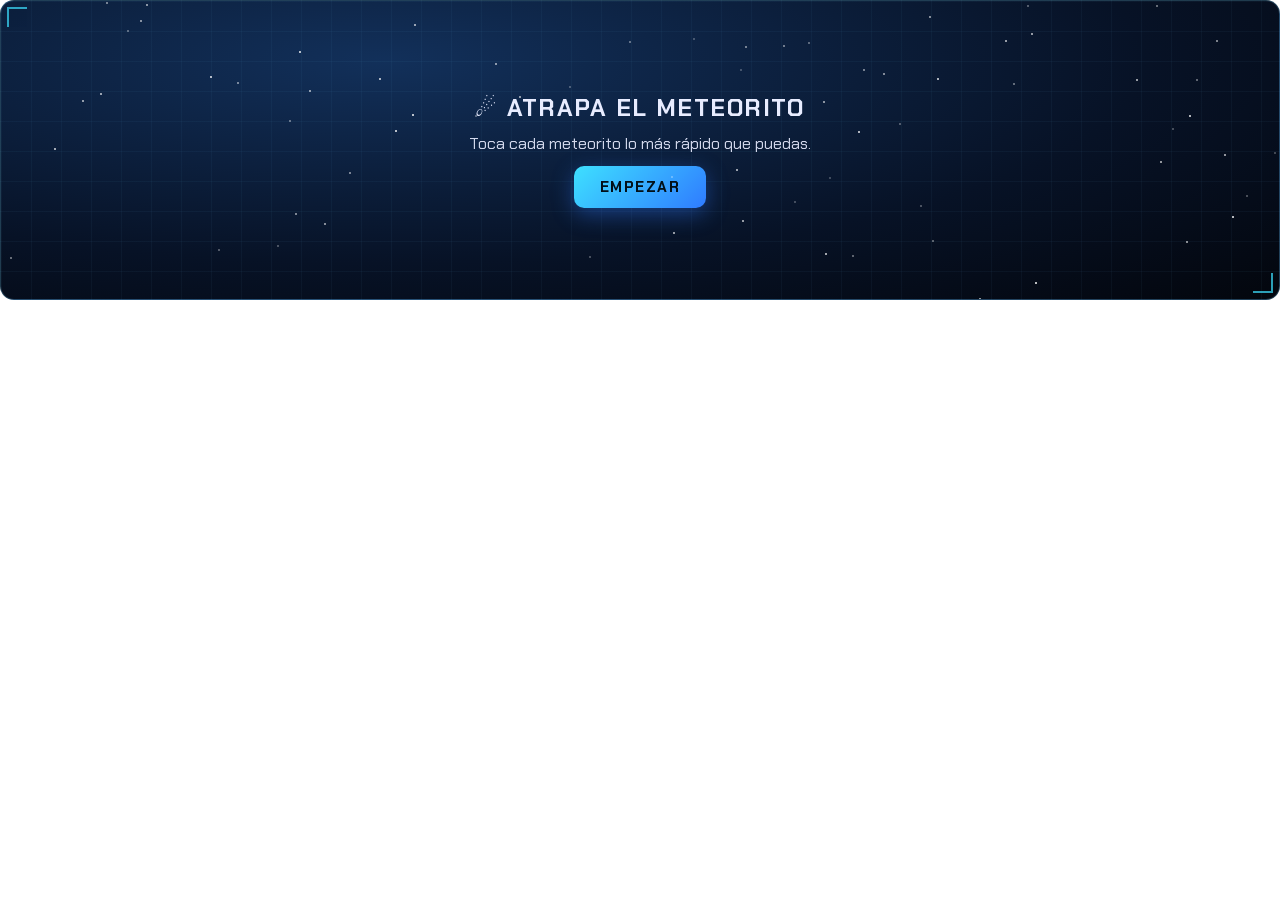
<file: componentes/meteorito/index.html>
<!doctype html>
<html>
<head>
<meta charset="utf-8">
<link href="https://fonts.googleapis.com/css2?family=Chakra+Petch:wght@600;700&family=JetBrains+Mono:wght@500&display=swap" rel="stylesheet">
<!--
  ATRAPA EL METEORITO - prueba de reacción convertida en juego
  Crew Health Monitor · NASA Space Apps Challenge 2026

  Aparecen meteoritos en momentos al azar; hay que tocarlos lo más rápido posible.
  Mide el tiempo de reacción (como una versión corta de la prueba PVT de NASA)
  y se lo devuelve a la app de Streamlit.
-->
<style>
  html, body { margin: 0; padding: 0; font-family: "Chakra Petch", system-ui, sans-serif; background: transparent; }
  #juego { position: relative; width: 100%; height: 300px; border-radius: 14px; overflow: hidden; cursor: crosshair; box-sizing: border-box;
           border: 1px solid rgba(98,180,220,.3); user-select: none;
           background: linear-gradient(rgba(98,180,220,.05) 1px, transparent 1px) 0 0/30px 30px,
                       linear-gradient(90deg, rgba(98,180,220,.05) 1px, transparent 1px) 0 0/30px 30px,
                       radial-gradient(ellipse at 30% 20%, #12305a 0%, #071226 60%, #03060d 100%); }
  #juego::before, #juego::after { content: ""; position: absolute; width: 18px; height: 18px; border: 2px solid #3ee0ff; opacity: .7; pointer-events: none; }
  #juego::before { top: 6px; left: 6px; border-right: 0; border-bottom: 0; }
  #juego::after { bottom: 6px; right: 6px; border-left: 0; border-top: 0; }
  .estrella { position: absolute; width: 2px; height: 2px; background: #fff; border-radius: 50%; opacity: .7; }
  #meteoro { position: absolute; width: 58px; height: 58px; display: none; transform: translate(-50%, -50%); }
  #meteoro .roca { width: 100%; height: 100%; border-radius: 50%;
           background: radial-gradient(circle at 35% 35%, #ffd27a 0%, #f08a24 45%, #b4471b 75%, #5a1f0c 100%);
           box-shadow: 0 0 22px 6px rgba(255, 140, 40, .55); }
  #meteoro .cola { position: absolute; right: 70%; top: 30%; width: 70px; height: 22px; border-radius: 12px;
           background: linear-gradient(90deg, rgba(255,160,60,0) 0%, rgba(255,160,60,.6) 100%); transform: rotate(-25deg); }
  #panel { position: absolute; inset: 0; display: flex; flex-direction: column; align-items: center; justify-content: center;
           color: #e8ecff; text-align: center; gap: 10px; padding: 16px; }
  #panel h2 { margin: 0; font-size: 24px; letter-spacing: .06em; text-transform: uppercase; }
  #panel p { margin: 0; max-width: 460px; line-height: 1.4; opacity: .9; }
  button { font: inherit; font-weight: 700; font-size: 15px; letter-spacing: .1em; text-transform: uppercase; padding: 11px 26px;
           border-radius: 10px; border: 0; background: linear-gradient(135deg, #3ee0ff, #2f7bff); color: #021019; cursor: pointer;
           box-shadow: 0 6px 22px rgba(47,123,255,.4); transition: transform .15s, box-shadow .2s; }
  button:hover { box-shadow: 0 8px 30px rgba(62,224,255,.55); transform: translateY(-1px); }
  button:active { transform: scale(.96); }
  #hud { position: absolute; top: 12px; left: 30px; right: 30px; display: flex; justify-content: space-between;
         color: #9fe9ff; font-family: "JetBrains Mono", monospace; font-size: 13px; pointer-events: none; }
  .boom { position: absolute; color: #ffe08a; font-weight: 700; font-size: 18px; transform: translate(-50%, -50%);
          pointer-events: none; animation: sube .7s ease-out forwards; }
  @keyframes sube { to { opacity: 0; transform: translate(-50%, -140%); } }
</style>
</head>
<body>
<div id="juego">
  <div id="hud"><span id="ronda"></span><span id="ultimo"></span></div>
  <div id="meteoro"><div class="cola"></div><div class="roca"></div></div>
  <div id="panel"><h2 id="titulo"></h2><p id="texto"></p><button id="boton"></button></div>
</div>
<script>
  // ---- Comunicación con Streamlit (protocolo de componentes, sin librerías) ----
  function enviar(tipo, datos) {
    window.parent.postMessage(Object.assign({ isStreamlitMessage: true, type: tipo }, datos), "*");
  }
  function ajustarAltura() { enviar("streamlit:setFrameHeight", { height: 310 }); }
  function devolverValor(valor) { enviar("streamlit:setComponentValue", { value: valor, dataType: "json" }); }

  // ---- Textos (los manda la app según el idioma) ----
  let T = {
    titulo: "Atrapa el meteorito", texto: "Toca cada meteorito lo más rápido que puedas.",
    empezar: "Empezar", ronda: "Ronda", espera: "Espera…", listo: "¡Listo!",
    resultado: "Tu tiempo de reacción", otra: "Jugar otra vez", temprano: "¡Muy pronto! Espera a que aparezca."
  };
  const RONDAS = 5;
  window.addEventListener("message", (e) => {
    if (e.data && e.data.type === "streamlit:render") {
      if (e.data.args && e.data.args.textos) {
        T = Object.assign(T, e.data.args.textos);
        if (estado === "inicio") pantallaInicio();
      }
      ajustarAltura();
    }
  });

  // ---- Fondo de estrellas ----
  const juego = document.getElementById("juego");
  for (let i = 0; i < 70; i++) {
    const s = document.createElement("div");
    s.className = "estrella";
    s.style.left = Math.random() * 100 + "%";
    s.style.top = Math.random() * 100 + "%";
    s.style.opacity = (0.3 + Math.random() * 0.7).toFixed(2);
    juego.appendChild(s);
  }

  // ---- Lógica del juego ----
  const meteoro = document.getElementById("meteoro"), panel = document.getElementById("panel");
  const boton = document.getElementById("boton"), hudRonda = document.getElementById("ronda"),
        hudUltimo = document.getElementById("ultimo");
  let estado = "inicio", tiempos = [], tempranos = 0, aparecio = 0, temporizador = null;

  function pantallaInicio() {
    document.getElementById("titulo").textContent = "☄️ " + T.titulo;
    document.getElementById("texto").textContent = T.texto;
    boton.textContent = T.empezar;
    panel.style.display = "flex"; hudRonda.textContent = ""; hudUltimo.textContent = "";
  }

  function siguienteRonda() {
    if (tiempos.length >= RONDAS) return terminar();
    estado = "esperando";
    hudRonda.textContent = `${T.ronda} ${tiempos.length + 1}/${RONDAS} · ${T.espera}`;
    const espera = 1000 + Math.random() * 2500;          // tiempo al azar: no se puede adivinar
    temporizador = setTimeout(() => {
      meteoro.style.left = (12 + Math.random() * 76) + "%";
      meteoro.style.top = (20 + Math.random() * 65) + "%";
      meteoro.style.display = "block";
      aparecio = performance.now();
      estado = "visible";
    }, espera);
  }

  function terminar() {
    estado = "fin"; hudRonda.textContent = "";
    const orden = [...tiempos].sort((a, b) => a - b);
    const mediana = Math.round(orden[Math.floor(orden.length / 2)]);
    document.getElementById("titulo").textContent = `${T.resultado}: ${mediana} ms`;
    document.getElementById("texto").textContent = tiempos.map(t => Math.round(t) + " ms").join(" · ");
    boton.textContent = T.otra;
    panel.style.display = "flex";
    devolverValor({ ms: mediana, tiempos: tiempos.map(Math.round), tempranos: tempranos, momento: Date.now() });
  }

  boton.addEventListener("click", (e) => {
    e.stopPropagation();
    tiempos = []; tempranos = 0; panel.style.display = "none"; hudUltimo.textContent = "";
    siguienteRonda();
  });

  meteoro.addEventListener("pointerdown", (e) => {
    e.stopPropagation();
    if (estado !== "visible") return;
    const t = performance.now() - aparecio;
    tiempos.push(t);
    meteoro.style.display = "none";
    const b = document.createElement("div");
    b.className = "boom"; b.textContent = Math.round(t) + " ms";
    b.style.left = meteoro.style.left; b.style.top = meteoro.style.top;
    juego.appendChild(b); setTimeout(() => b.remove(), 800);
    hudUltimo.textContent = Math.round(t) + " ms";
    siguienteRonda();
  });

  juego.addEventListener("pointerdown", () => {
    if (estado === "esperando") {             // tocó antes de que apareciera
      tempranos += 1; hudUltimo.textContent = T.temprano;
      clearTimeout(temporizador); siguienteRonda();
    }
  });

  pantallaInicio();
  enviar("streamlit:componentReady", { apiVersion: 1 });
  ajustarAltura();
</script>
</body>
</html>
</file>
